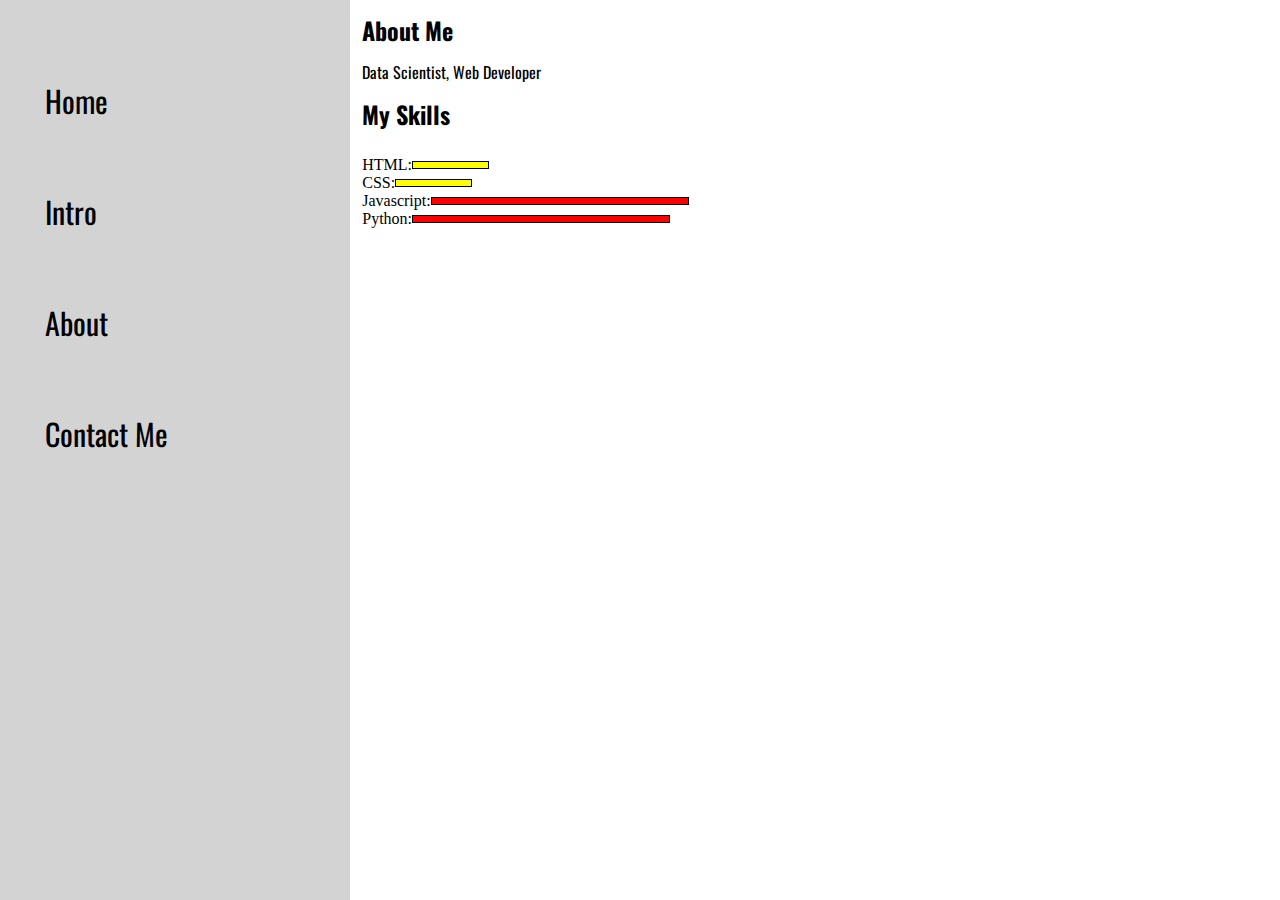
<file: about.html>
<!DOCTYPE html>
<html lang="en">

<head>
    <meta charset="utf-8">
    <meta http-equiv="X-UA Compatible" content="IE-edge">
    <meta name="viewport" content="width-device-width,initial-scale=1.0">
    <title>Sanskriti Verma, Web Developer</title>
    <link href="style.css" rel="stylesheet">
</head>

<body>
<div class="container">
    <div class="sidebar">
        <nav>
            <ul>
                <li><a href="index.html">Home</a></li>
                <li><a href="intro.html">Intro</a></li>
                <li><a href="about.html">About</a></li>
                <li><a href="contact.html">Contact Me</a></li>
            </ul>
        </nav>
    </div>
    <div class="main">
        <div class="intro">
            <h2>About Me</h2>
            <p> Data Scientist, Web Developer</p>
            <h2>My Skills</h2>
            <div class="skillcontainer">
                <div class="skillitems">HTML: <div class="skill t5"></div>
                </div>
                <div class="skillitems">CSS: <div class="skill t5 "></div>
                </div>
                <div class="skillitems">Javascript: <div class="skill"></div>
                </div>
                <div class="skillitems">Python: <div class="skill"></div>
                </div>
            </div>
        </div>

    </div>
</body>

</html>
</file>
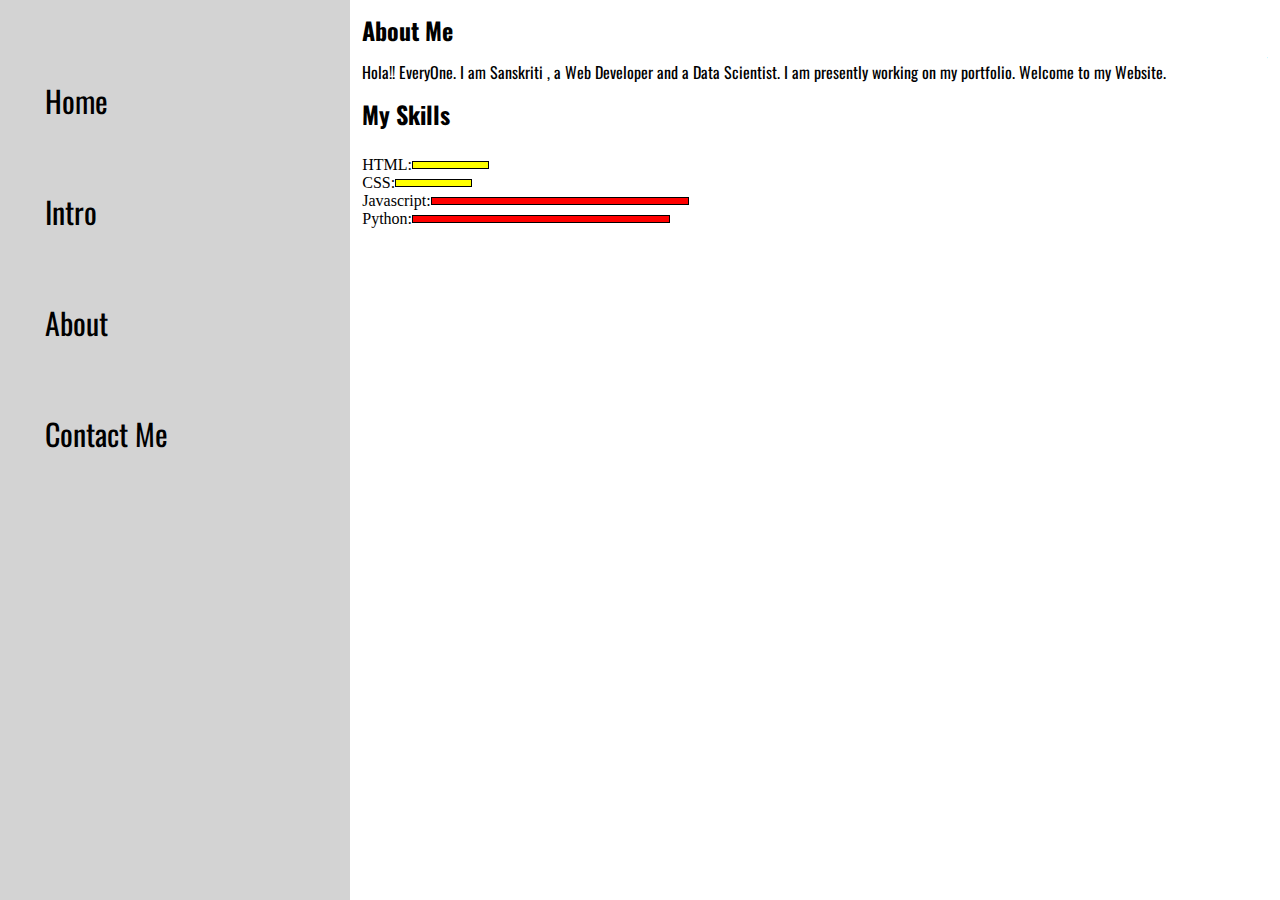
<file: intro.html>
<!DOCTYPE html>
<html lang="en">

<head>
  <meta charset="utf-8">
  <meta http-equiv="X-UA Compatible" content="IE-edge">
  <meta name="viewport" content="width-device-width,initial-scale=1.0">
  <title>Sanskriti Verma, Web Developer</title>
  <link href="style.css" rel="stylesheet">
</head>

<body>
<div class="container">
  <div class="sidebar">
    <nav>
      <ul>
        <li><a href="index.html">Home</a></li>
        <li><a href="intro.html">Intro</a></li>
        <li><a href="about.html">About</a></li>
        <li><a href="contact.html">Contact Me</a></li>
      </ul>
    </nav>
  </div>
  <div class="main">
    <div class="intro">
      <h2>About Me</h2>
      <p>Hola!! EveryOne. I am Sanskriti , a Web Developer and a Data Scientist. I am presently working on my portfolio.
        Welcome to my Website.</p>

      <h2>My Skills</h2>
      <div class="skillcontainer">
        <div class="skillitems">HTML: <div class="skill t5"></div>
        </div>
        <div class="skillitems">CSS: <div class="skill t5 "></div>
        </div>
        <div class="skillitems">Javascript: <div class="skill"></div>
        </div>
        <div class="skillitems">Python: <div class="skill"></div>
        </div>
      </div>
    </div>

  </div>
</body>

</html>
</file>
<file: style.css>
@import url('https://fonts.googleapis.com/css2?family=Oswald&display=swap');
@import url('https://fonts.googleapis.com/css2?family=Source+Sans+Pro:wght@300&display=swap');
*{
  margin: 0;
  padding: 0;
}
.sidebar{
  background-color: lightgrey;
  width: 434px;
  height: 100vh;
  font-family: 'Oswald', sans-serif;
}
.sidebar nav{
  padding: 45px;
}
.sidebar nav li{
  list-style: none;
  font-size: 30px;
  padding: 33px 0;
}

.sidebar nav li a{
    text-decoration: none;
    color: black;
}

.main{
  /*background-color: Yellow;*/
   width: 90vw; 
}
.container{
  display: flex;
  
}
.infoContainer{
   /* background-color: rgb(120, 65, 165); */
    height: 58vh;
    width: 80vw;
    margin: 144px auto;
    display: flex;
    justify-content: space-around;

}

.devInfo{
    display: flex;
    justify-content: center;
    flex-direction: column;
    font-family: 'Source Code Pro', monospace;
}
.hello{
    font-size: 65px;
}
.name{
    font-size: 50px;
    font-weight: bold;
    font-family: 'Oswald', sans-serif;
}
.about{
    font-size: 40px;
}

.buttons{
    margin-top: 30px;
}
.btn{
    padding: 9px 14px;
    border-radius: 9px;
    color: black;
    background-color: burlywood;
    font-weight: bold;
    font-size: 21px;
    margin: 0 3px;
    cursor: pointer;
}
.btn-sm{
    font-size: 17px;
}
.btn:hover{
    background-color: black;
    color: burlywood;
    transition: 0.3s;
}
.devpic{
    height: 58vh;
    
}
.contactform{
    padding: 0 34px;
    padding-top: 144px;
    font-family: 'Source Code Pro', monospace;
}
.contactform h1{
    font-family: 'Oswald', sans-serif;
    padding: 12px 0;
}
.contactform form div{
    padding: 10px 0;
    display: flex;
    flex-direction: column;
}

.contactform form div input{
  width: 26vw;
  border-radius: 5px;
  margin: 6px 0 0 0;
  padding: 3px;
}

#emailHelp{
    font-size: 11px;
    color: brown;
    margin: 0 5px;
    padding: 3px 0 0 0;
}

#form-check{
    flex-direction: row;
}
#form-check input{
    width: 24px;
    margin: 3px 0;
}

h1{
    font-family: 'Oswald', sans-serif;
    margin: 20px;
}

p{
    font-family: 'Oswald', sans-serif;
}

.intro h2{
    font-family: 'Oswald', sans-serif;
    margin: 12px 12px;
}

.intro p{

    font-family: 'Oswald', sans-serif;
    margin: 12px;
}

.skillcontainer{
    padding: 12px;
}

.skillitems{
    display: flex;
    align-items: center;
}
.skill{
    width: 256px;
    height: 6px;
    background-color: red;
    border: 1px solid black;
}

.hundred{
    width: 265px;
    background-color: blue;
}

.fifty{
    width: 125px;
    background-color: aqua;
}

.t5{
    width: 75px;
    background-color: yellow;
}
.main .fa-solid fa-bars{
    position: absolute;
    cursor: pointer;
    top: 10px;
    left: 10px;
}
</file>
